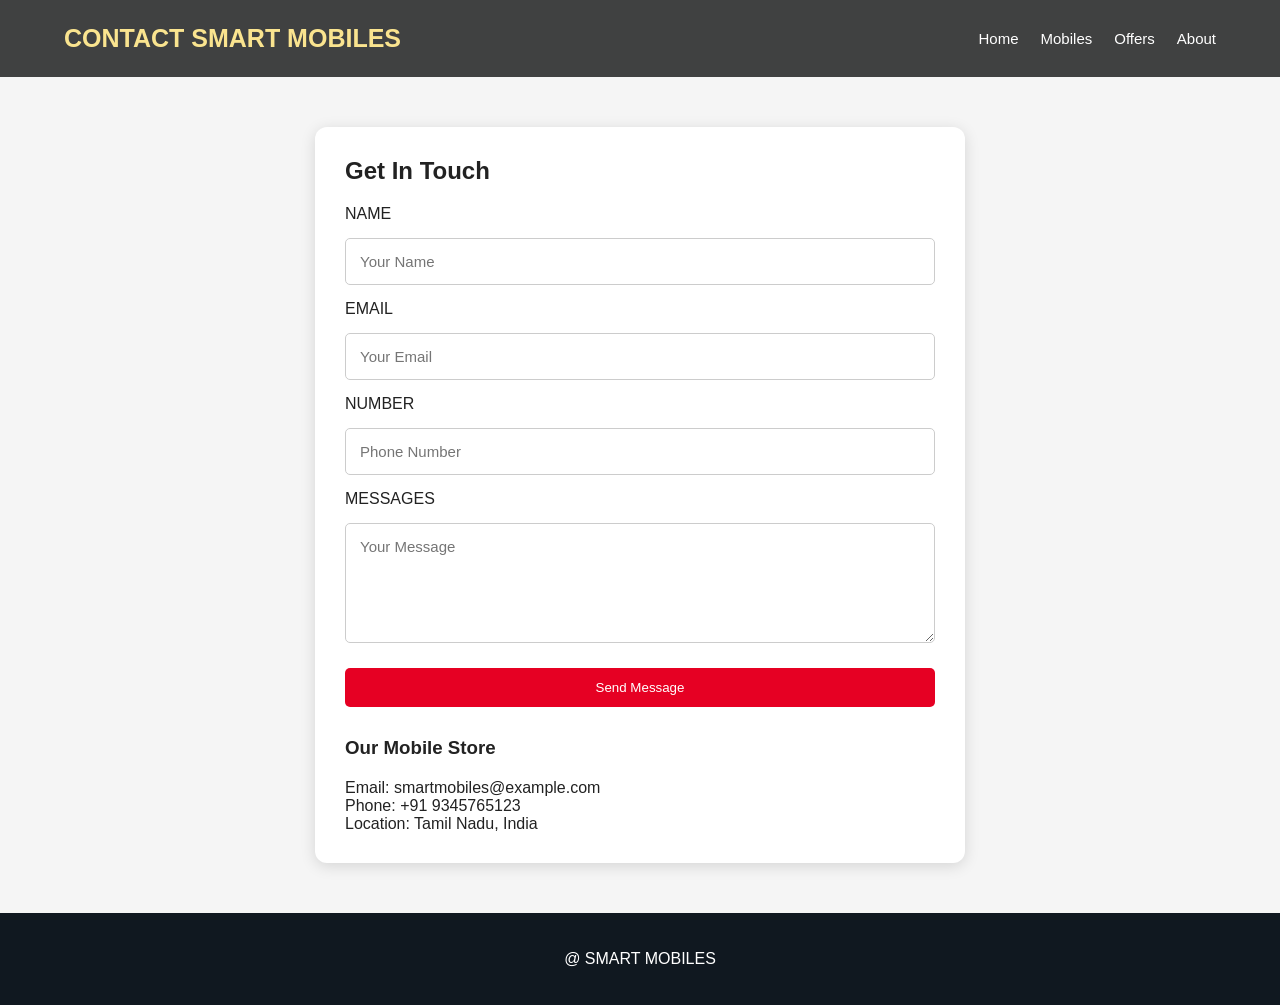
<file: contact.html>
<!DOCTYPE html>
<html>
<head>
    <title>Contact Us</title>
    <link rel="stylesheet" href="style.css">
</head>
<body>

<header>
    <h1>CONTACT SMART MOBILES</h1>
    <nav>
        <a href="index.html">Home</a>
        <a href="mobiles.html">Mobiles</a>
        <a href="offers.html">Offers</a>
        <a href="about.html">About</a>
    </nav>
</header>

<section class="contact">
    <h2>Get In Touch</h2>

    <form>
        <label for="name">NAME</label>
        <input type="text" placeholder="Your Name" required>
        <label FOR="email">EMAIL</LABEL>
        <input type="email" placeholder="Your Email" required>
        <label for="phone number">NUMBER</label>
        <input type="tel" placeholder="Phone Number">
        <label for="message">MESSAGES</label>
        <textarea placeholder="Your Message"></textarea>
        <button class="btn" type="submit">Send Message</button>
    </form>

    <h3>Our Mobile Store</h3>
    <p>Email: smartmobiles@example.com</p>
    <p>Phone: +91 9345765123</p>
    <p>Location: Tamil Nadu, India</p>
</section>

<footer>@ SMART MOBILES</footer>
</body>
</html>
</file>
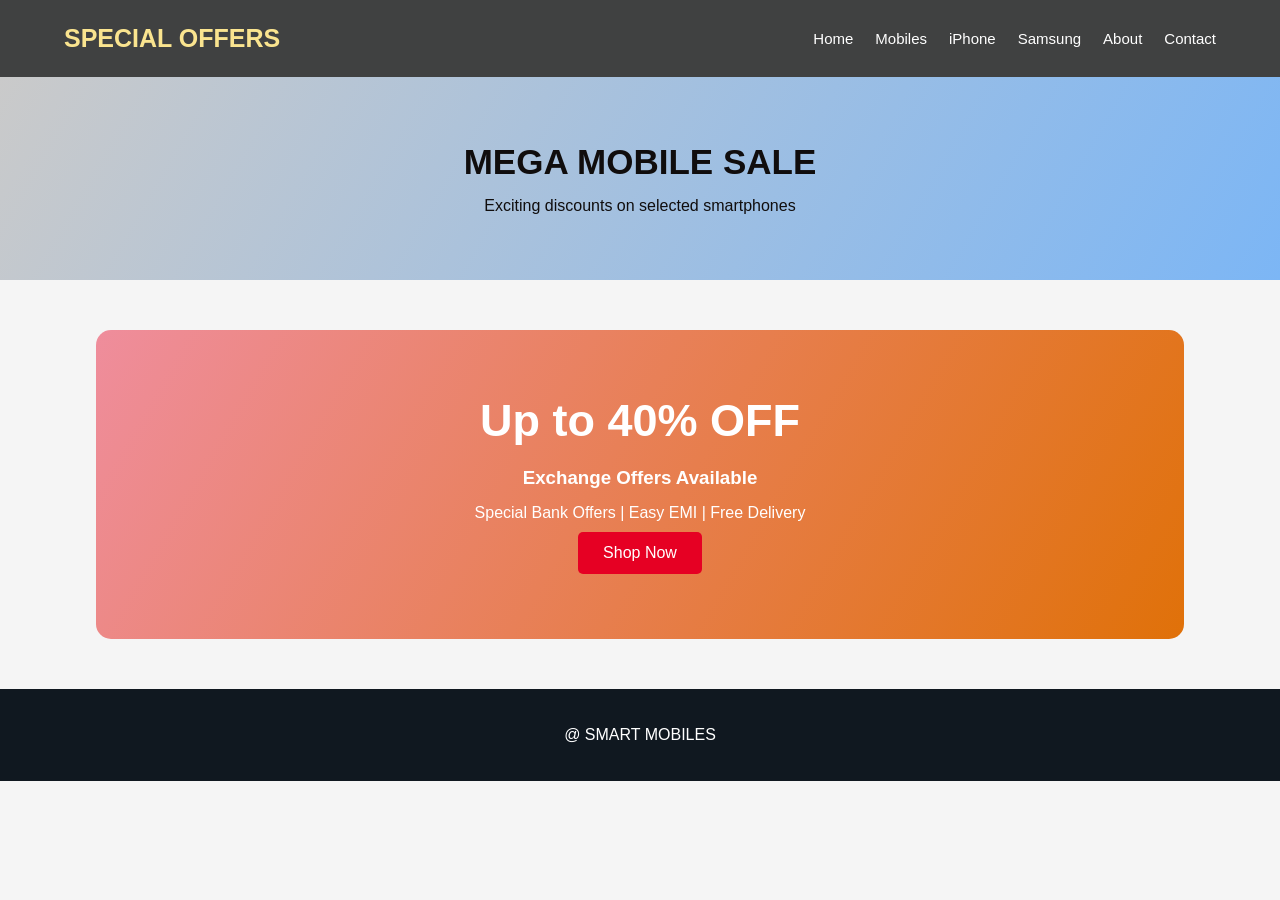
<file: offers.html>
<!DOCTYPE html>
<html>
<head>
    <title>Mobile Offers</title>
    <link rel="stylesheet" href="style.css">
</head>
<body>

<header>
    <h1> SPECIAL OFFERS</h1>
    <nav>
        <a href="index.html">Home</a>
        <a href="mobiles.html">Mobiles</a>
        <a href="iphone.html">iPhone</a>
        <a href="samsung.html">Samsung</a>
        <a href="about.html">About</a>
        <a href="contact.html">Contact</a>
    </nav>
</header>

<section class="page-title">
    <h1>MEGA MOBILE SALE</h1>
    <p>Exciting discounts on selected smartphones</p>
</section>

<section class="offer-box">
    <h2>Up to 40% OFF</h2>
    <h3>Exchange Offers Available</h3>
    <p>Special Bank Offers | Easy EMI | Free Delivery</p>
    <a href="mobiles.html" class="btn">Shop Now</a>
</section>

<footer>@ SMART MOBILES</footer>
</body>
</html>
</file>
<file: style.css>
* {
    margin: 0;
    padding: 0;
    box-sizing: border-box;
    font-family: Arial, sans-serif;
}

body {
    background: #f5f5f5;
    color: #222;
}

.top {
    background: #03c4f4;
    color: white;
    padding: 12px;
    font-weight: bold;
}

header {
    background: #404141;
    color: white;
    padding: 20px 5%;
    display: flex;
    justify-content: space-between;
    align-items: center;
    flex-wrap: wrap;
    gap: 15px;
}

header h1 {
    color: #fae48f;
    font-size: 25px;
}

nav {
    display: flex;
    gap: 22px;
    align-items: center;
    flex-wrap: wrap;
}

nav a {
    color: white;
    text-decoration: none;
    font-size: 15px;
    padding: 10px 0;
}

nav a:hover {
    color: #ffcc00;
}

.dropdown {
    position: relative;
}

.drop-content {
    display: none;
    position: absolute;
    background: #101820;
    min-width: 150px;
    top: 35px;
    z-index: 10;
}

.drop-content a {
    display: block;
    padding: 12px;
}

.dropdown:hover .drop-content {
    display: block;
}

/* Home banner */

.hero {
    height: 480px;
    background:
    linear-gradient(#0006,#0006),
    url("https://images.unsplash.com/photo-1511707171634-5f897ff02aa9?w=1600")
    center/cover;
    display: flex;
    align-items: center;
    padding: 8%;
    color: white;
}

.hero-text h2 {
    font-size: 45px;
    margin-bottom: 15px;
}

.hero-text p {
    font-size: 22px;
    margin-bottom: 25px;
}

.btn {
    display: inline-block;
    background: #e60023;
    color: white;
    padding: 12px 25px;
    border: none;
    text-decoration: none;
    cursor: pointer;
    border-radius: 5px;
    margin-top: 10px;
}

.btn:hover {
    background: #101820;
}

/* Video section */

.video-section {
    text-align: center;
    padding: 40px 5%;
}

.video-section video {
    width: 80%;
    height: 350px;
    object-fit: cover;
    margin-top: 25px;
    border-radius: 12px;
    background: #222;
}

/* Moving image slider */

.slider-section {
    overflow: hidden;
    padding: 40px 0;
    text-align: center;
}

.slider {
    display: flex;
    width: max-content;
    gap: 20px;
    margin-top: 25px;
    animation: moveImages 18s linear infinite;
}

.slider img {
    width: 300px;
    height: 230px;
    object-fit: cover;
    border-radius: 12px;
}

.slider:hover {
    animation-play-state: paused;
}

@keyframes moveImages {
    from {
        transform: translateX(0);
    }
    to {
        transform: translateX(-50%);
    }
}

/* Product section */

.products {
    padding: 45px 6%;
    text-align: center;
}

.products h2 {
    margin-bottom: 30px;
    font-size: 30px;
}

.product-grid {
    display: grid;
    grid-template-columns: repeat(3, 1fr);
    gap: 25px;
}

.product {
    background: white;
    padding: 18px;
    border-radius: 12px;
    box-shadow: 0 3px 12px #0002;
    transition: 0.4s;
}

.product:hover {
    transform: translateY(-10px);
    box-shadow: 0 8px 20px #0003;
}

.product img {
    width: 100%;
    height: 230px;
    object-fit: contain;
    border-radius: 8px;
}

.product h3 {
    margin: 15px 0;
}

.old {
    color: gray;
    text-decoration: line-through;
}

.price {
    color: #e60023;
    font-size: 23px;
    font-weight: bold;
    margin: 10px;
}

/* Page heading */

.page-title {
    background: linear-gradient(120deg, #cacaca, #7cb6f5);
    color: rgb(16, 13, 13);
    text-align: center;
    padding: 65px 15px;
}

.page-title h1 {
    font-size: 35px;
    margin-bottom: 15px;
}

/* Offer banner */

.banner {
    background: #ffcc00;
    padding: 60px 20px;
    text-align: center;
}

.banner h2 {
    font-size: 35px;
    margin-bottom: 15px;
}

.offer-box {
    margin: 50px auto;
    padding: 65px 20px;
    width: 85%;
    background: linear-gradient(120deg,#ef8d9c,#e07109);
    color: white;
    text-align: center;
    border-radius: 15px;
}

.offer-box h2 {
    font-size: 45px;
    margin-bottom: 20px;
}

.offer-box h3 {
    margin-bottom: 15px;
}

/* About page */

.about {
    padding: 50px 10%;
    text-align: center;
    line-height: 2;
}

.about img {
    width: 100%;
    height: 350px;
    object-fit: cover;
    border-radius: 12px;
    margin-bottom: 25px;
}

/* Contact page */

.contact {
    max-width: 650px;
    margin: 50px auto;
    padding: 30px;
    background: white;
    border-radius: 12px;
    box-shadow: 0 3px 15px #0002;
}

.contact h2, .contact h3 {
    margin-bottom: 20px;
}

.contact form {
    display: flex;
    flex-direction: column;
    gap: 15px;
    margin-bottom: 30px;
}

.contact input,
.contact textarea {
    padding: 14px;
    border: 1px solid #ccc;
    border-radius: 5px;
    font-size: 15px;
}

.contact textarea {
    height: 120px;
}

/* Footer */

footer {
    background: #101820;
    color: white;
    padding: 30px;
    text-align: center;
    line-height: 2;
}

/* Mobile responsive */

@media(max-width: 768px) {

    header {
        flex-direction: column;
        text-align: center;
    }

    nav {
        justify-content: center;
        gap: 12px;
    }

    .hero {
        height: 350px;
    }

    .hero-text h2 {
        font-size: 30px;
    }

    .product-grid {
        grid-template-columns: repeat(2, 1fr);
    }

    .video-section video {
        width: 100%;
        height: 250px;
    }
}

@media(max-width: 480px) {

    .product-grid {
        grid-template-columns: 1fr;
    }

    .hero-text h2 {
        font-size: 25px;
    }

    .slider img {
        width: 230px;
    }

    .contact {
        margin: 20px;
    }
}
</file>
